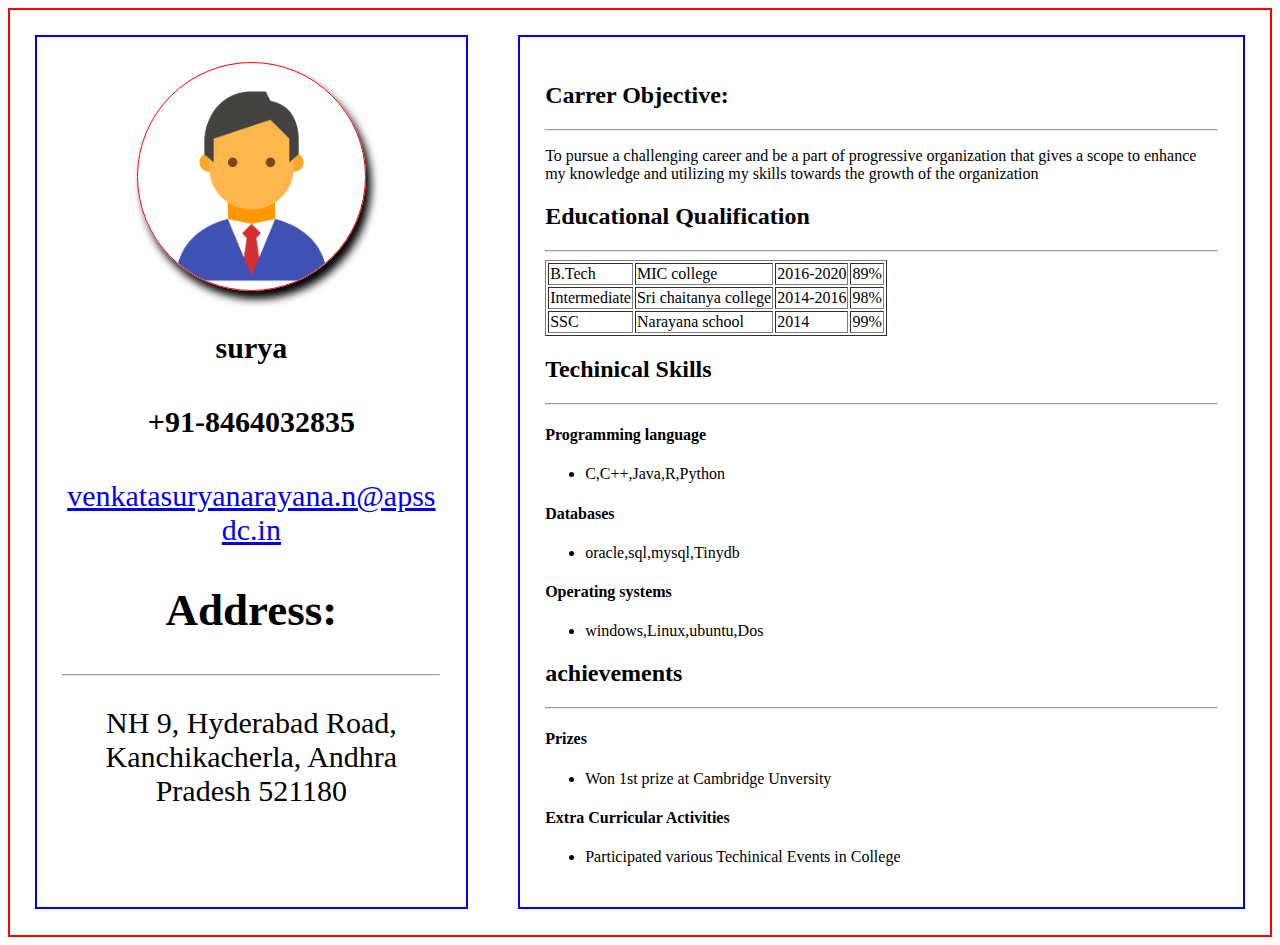
<file: index.html>
<!DOCTYPE html>
<html lang="en" dir="ltr">
  <head>
    <meta charset="utf-8">
    <title>Resume</title>
    <meta name="viewport" content="width=device-width,initial-scale=1">
    <link rel="stylesheet" href="main.css">
  </head>
  <body>
    <div class="parent" onclick="openpage()">
      <div class="childone">


      </div>
      <div class="childtwo">

      </div>

    </div>
    <script type="text/javascript" src="main.js">

    </script>

  </body>
</html>
</file>
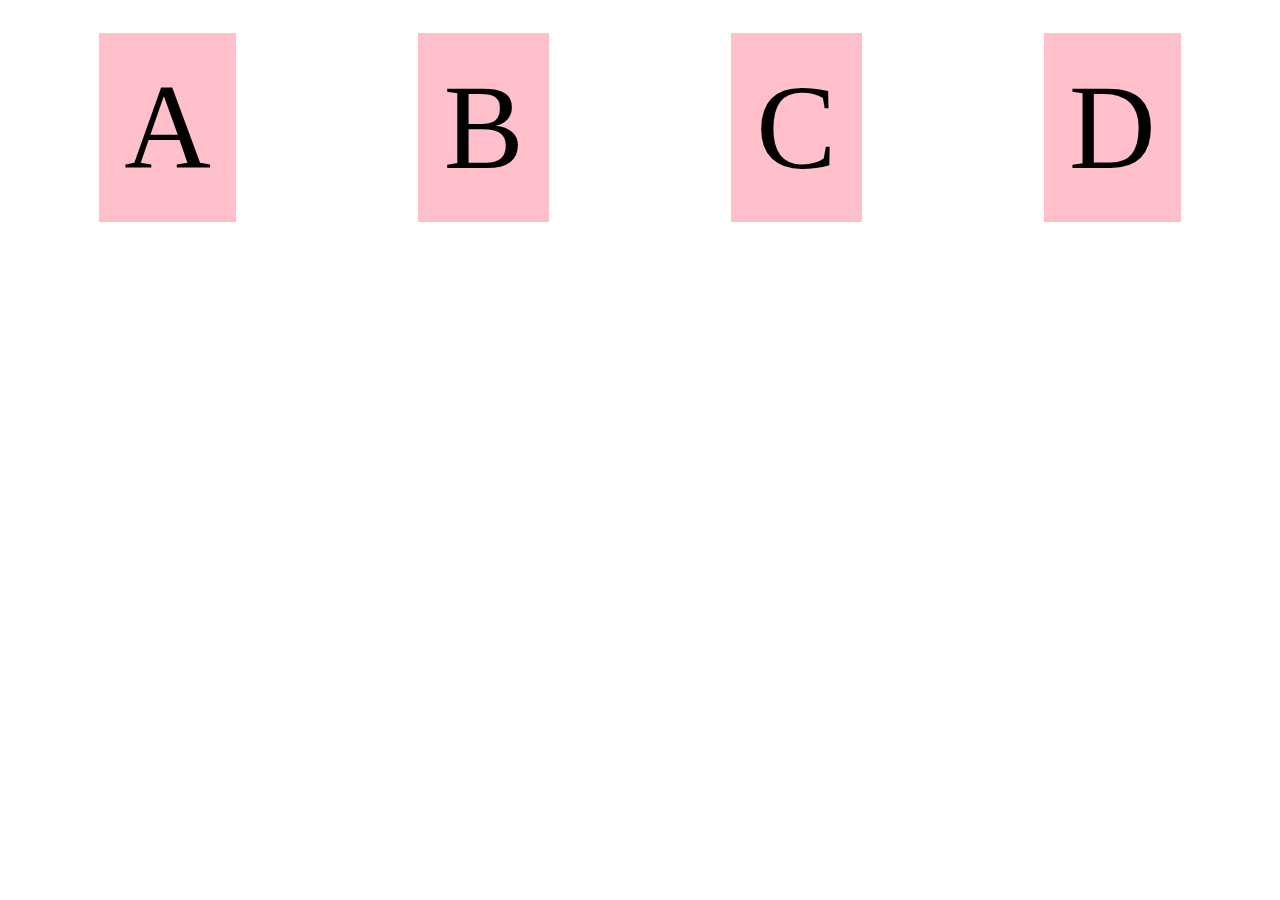
<file: flex.html>
<!DOCTYPE html>
<html lang="en" dir="ltr">
  <head>
    <meta charset="utf-8">
  <meta name="viewport" content="width=device-width,initial-scale=1">
    <title>flexbox</title>
    <style>
    .flex{
      display: flex;
      flex-direction: row;
      justify-content: space-around;
      flex-wrap: wrap;



    }
    .flex div{
      background-color: pink;
      padding: 2%;
      margin: 2%;
      font-size: 120px;
    }


    </style>
  </head>
  <body>
    <div class="flex">
      <div>A</div>
      <div>B</div>
      <div>C</div>
      <div>D</div>


    </div>

  </body>
</html>
</file>
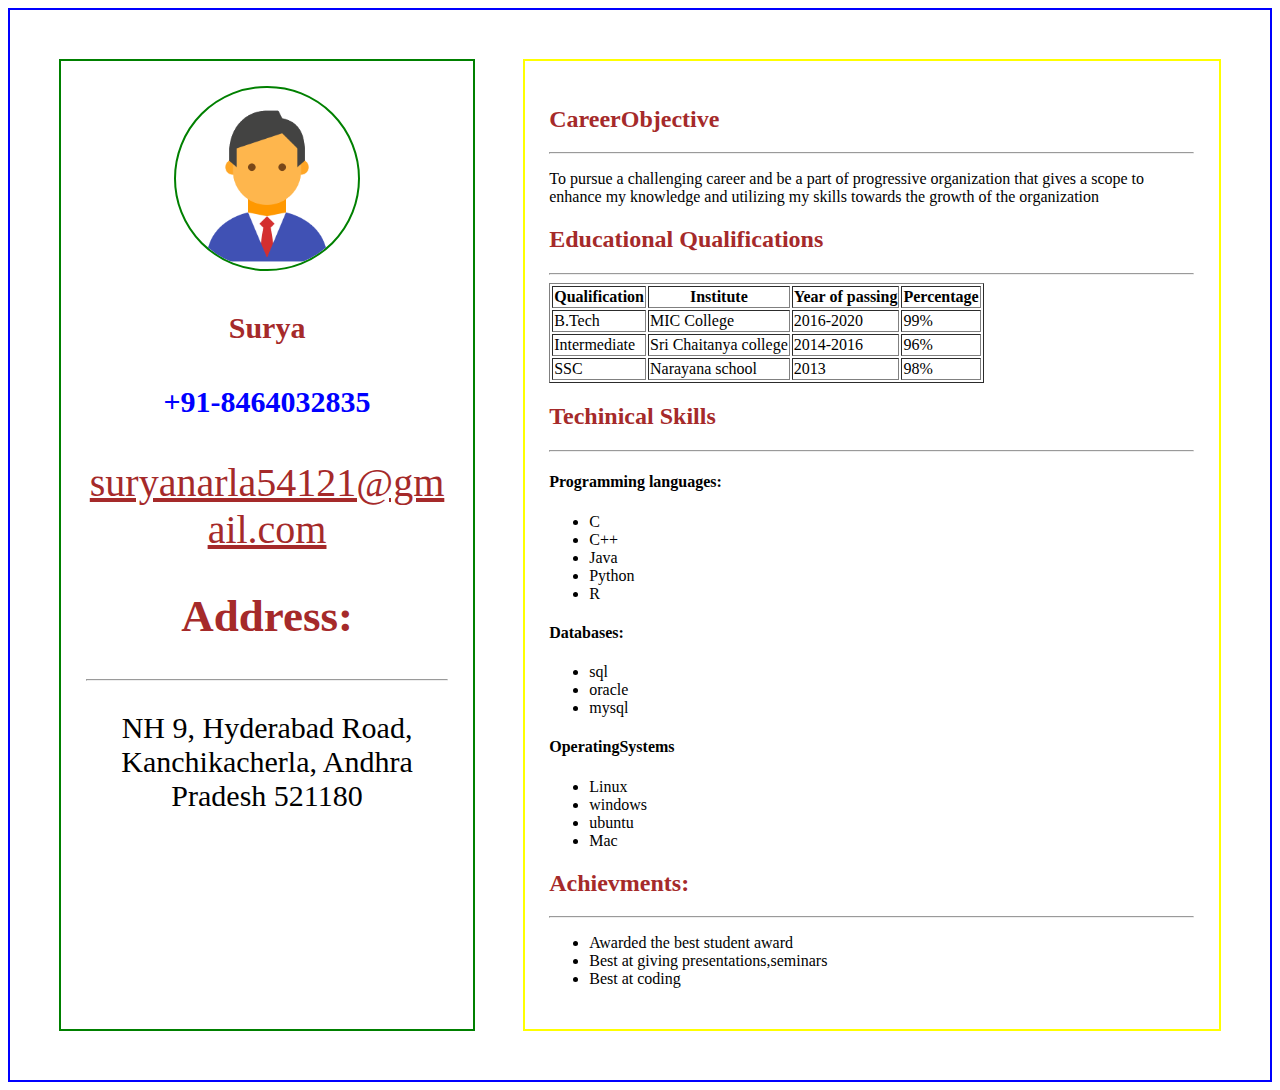
<file: resume.html>
<!DOCTYPE html>
<html lang="en" dir="ltr">
  <head>
    <meta charset="utf-8">
    <meta name="viewport" content="width=device-width,initial-scale=1">
    <title>Resume</title>
    <link rel="stylesheet" href="style.css">
  </head>
  <body>
    <div class="main">
      <div class="left">
        <img src="profile.png" alt="profile">
        <h4 id="name">Surya</h4>
        <h4 style="color:blue">+91-8464032835</h4>
        <a href="mailto:suryanarla54121@gmail.com">suryanarla54121@gmail.com</a>
        <h2>Address:</h2>
        <hr>
        <p>NH 9, Hyderabad Road, Kanchikacherla, Andhra Pradesh 521180</p>
      </div>
      <div class="right">
        <h2>CareerObjective</h2>
        <hr>
        <p>To pursue a challenging career and be a part of progressive organization that gives a scope to enhance my knowledge and utilizing my skills towards the growth of the organization</p>
        <h2>Educational Qualifications</h2>
        <hr>
        <div class="table1">
        <table border="1">
          <tr>
            <th>Qualification</th>
            <th>Institute</th>
            <th>Year of passing</th>
            <th>Percentage</th>
          </tr>
          <tr>
            <td>B.Tech</td>
            <td>MIC College</td>
            <td>2016-2020</td>
            <td>99%</td>
          </tr>
          <tr>
            <td>Intermediate</td>
            <td>Sri Chaitanya college</td>
            <td>2014-2016</td>
            <td>96%</td>
          </tr>
          <tr>
            <td>SSC</td>
            <td>Narayana school</td>
            <td>2013</td>
            <td>98%</td>
          </tr>
        </table>
          </div>
        <h2>Techinical Skills</h2>
        <hr>
        <h4>Programming languages:</h4>
        <ul>
          <li>C</li>
          <li>C++</li>
          <li>Java</li>
          <li>Python</li>
          <li>R</li>
        </ul>
        <h4>Databases:</h4>
        <ul>
          <li>sql</li>
          <li>oracle</li>
          <li>mysql</li>
        </ul>
        <h4>OperatingSystems</h4>
        <ul>
          <li>Linux</li>
          <li>windows</li>
          <li>ubuntu</li>
          <li>Mac</li>
        </ul>
        <h2>Achievments:</h2>
        <hr>
        <ul>
          <li>Awarded the best student award</li>
          <li>Best at giving presentations,seminars</li>
          <li>Best at coding</li>
        </ul>


      </div>


    </div>

  </body>
</html>
</file>
<file: main.css>
.parent{
  border: 2px solid red;
  display: flex;
  flex-direction: row;
}

.childone{
  border: 2px solid blue;
  padding: 2%;
  margin: 2%;
  text-align: center;
  width: 30%;
  font-size: 30px;
}

.childtwo{
  border: 2px solid blue;
  margin: 2%;
  padding: 2%;
  width: 70%;
}
a{
  word-wrap: break-word;
}

.childone img{
  width: 60%;
  border: 1px solid red;
  border-radius: 50%;
  display: block;
  margin-left: auto;
  margin-right: auto;
  box-shadow: 5px 8px 9px black;
}
</file>
<file: style.css>
.main{
  border: 2px solid blue;
  padding: 2%;
  display: flex;
  flex-direction: row;
}
h2{
  color: brown;
}
a{
  color: brown;
  font-size: 40px;
  word-wrap: break-word;
}
.left{
  border: 2px solid green;
  padding: 2%;
  margin: 2%;
  width: 30%;
  text-align: center;
  font-size: 30px;
}
#name{
  color: brown;
  font-size: 30px;
  text-align: center;
}

.left img{
  width: 50%;
  border-radius: 50%;
  border: 2px solid green;
  display: block;
  margin-left: auto;
  margin-right: auto;
}
.right{
  border: 2px solid yellow;
  padding: 2%;
  margin: 2%;
  width: 70%;
}
@media only screen and (min-width:0px) and (max-width:480px){
  .main{
    border: 2px solid blue;
    padding: 2%;
    width: 100%;
    display: flex;
    flex-direction: column;
  }
  h2{
    color: brown;
  }
  a{
    color: brown;
    font-size: 40px;
    word-wrap: break-word;
  }
  .left{
    border: 2px solid green;
    padding: 2%;
    margin: 2%;
    width: 90%;
    text-align: center;
    background-color: skyblue;
    font-size: 30px;
  }
  #name{
    color: brown;
    font-size: 30px;
    text-align: center;
  }
  .table1{
    width: 90%;
    overflow-x: auto;
  }

  .left img{
    width: 50%;
    border-radius: 50%;
    border: 2px solid green;
    display: block;
    margin-left: auto;
    margin-right: auto;
  }
  .right{
    border: 2px solid yellow;
    padding: 2%;
    margin: 2%;
    background-color: skyblue;
    width: 90%;
  }
}
</file>
